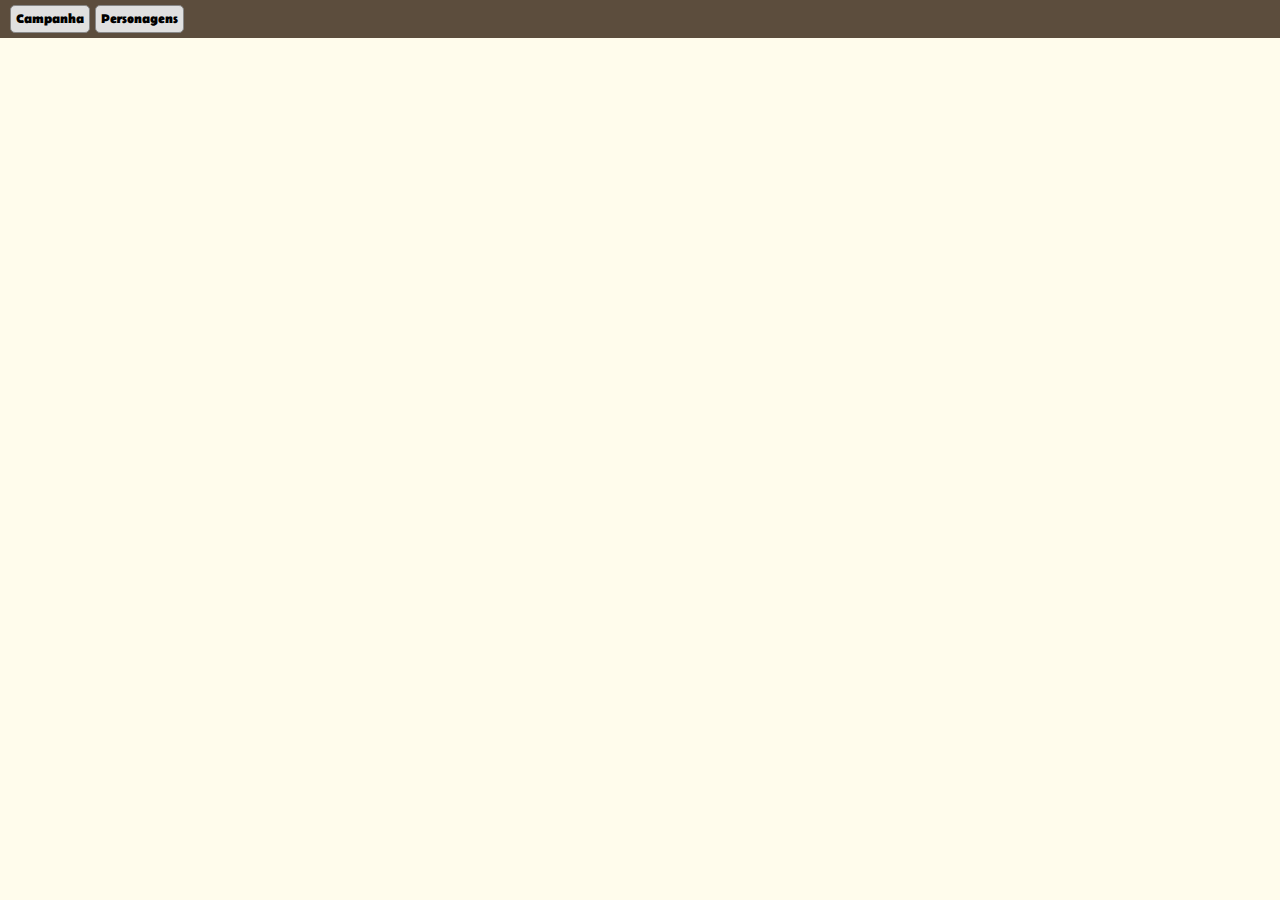
<file: index.html>
<!DOCTYPE html>
<html lang="pt-br">
<head>
    <meta charset="UTF-8">
    <meta http-equiv="X-UA-Compatible" content="IE=edge">
    <meta name="viewport" content="width=device-width, initial-scale=1.0">
    
    <link rel="stylesheet" href="styles/styles.css">
    <link rel="stylesheet" href="styles/top-section.css">

    <link rel="shortcut icon" href="favicon.ico" type="image/x-icon">

    <script src="scripts/start.js" type="module" defer></script>

    <title>Ficha de Personagem</title>
</head>
<body>
    <header>
        <ul>
            <li><button>Campanha</button></li>
            <li><button>Personagens</button></li>
        </ul>
    </header>
    
    <main></main>
</body>
</html>
</file>
<file: styles/styles.css>
@import url('https://fonts.googleapis.com/css2?family=Belanosima:wght@400;600;700&display=swap');
@import url('colors.css');

* {
    font-family: "Belanosima", sans-serif;
    font-weight: 400;
    font-style: normal;
}

html {
    min-width: 500px;
    overflow-x: auto;
}

body {
    padding: 0;
    margin: 0;
    background-color: var(--main-bg);
    color: var(--main-text);
}

h1 {
    text-align: center;
}

label {
    margin-bottom: 5px;
    font-weight: bold;
}

button {
    padding: 5px 10px;
    cursor: pointer;
    text-transform: capitalize;
    font-weight: bold;
    border: 1px solid var(--button-border);
    background-color: var(--button-bg);
    color: var(--button-text);
    border-radius: 5px;
}
button:hover {
    filter: drop-shadow(1px 1px 2px var(--shadow));
    border: 1px solid var(--button-border-hover);
    transform: scale(1.025);
    color: var(--button-text-hover);
    background-color: var(--button-bg-hover);
}

input {
    height: max-content;
    outline: 0;
    background-color: #333;
    color: #f5f5f5;
    border: 1px solid #555;
    padding: 5px;
}

select {
    padding: 5px;
    outline: 0;
    background-color: #333;
    color: #f5f5f5;
}

table {
    border-collapse: collapse;
}

th,
td {
    border: 1px solid black;
    text-align: left;
    padding: 8px;
    text-align: center;
    font-size: 12px;
}

th {
    font-size: 14px;
    font-weight: bold;
    text-align: center;
    background-color: grey;
}

ul {
    list-style-type: none;
    margin: 0;
    padding: 0;
    overflow: hidden;
}

li {
    float: left;
}

li a {
    display: block;
    color: white;
    text-align: center;
    padding: 14px 16px;
    text-decoration: none;
}

h1,
h2,
h3 {
    color: var(--titles-text);
}

.container {
    display: flex;
    background-color: var(--container-bg);
}
</file>
<file: styles/top-section.css>
@import url("styles.css");

header {
    background-color: var(--header-bg);
    padding: 5px;
}
header button {
    background-color: var(--header-button-bg);
    padding: 5px;
    margin-left: 5px;
}
header button:hover {
    border: 1px solid var(--header-button-bg);
}

#top-section {
    display: flex;
    flex-direction: row;
    flex-wrap: nowrap;
    min-height: 50px;
    justify-content: space-around;
    text-align: center;
    align-items: center;
    align-items: flex-end;
    background-color: var(--container-bg);
    border-bottom: 1px solid var(--border);
    padding-bottom: 10px;
    margin-bottom: 10px;
}
#top-section h1,
#top-section h2,
#top-section h3 {
    margin: 5px;
}

#top-section h1 {
    font-size: 22px;
}

#top-section h2 {
    font-size: 18px;
}

#top-section h3 {
    font-size: 14px;
}
</file>
